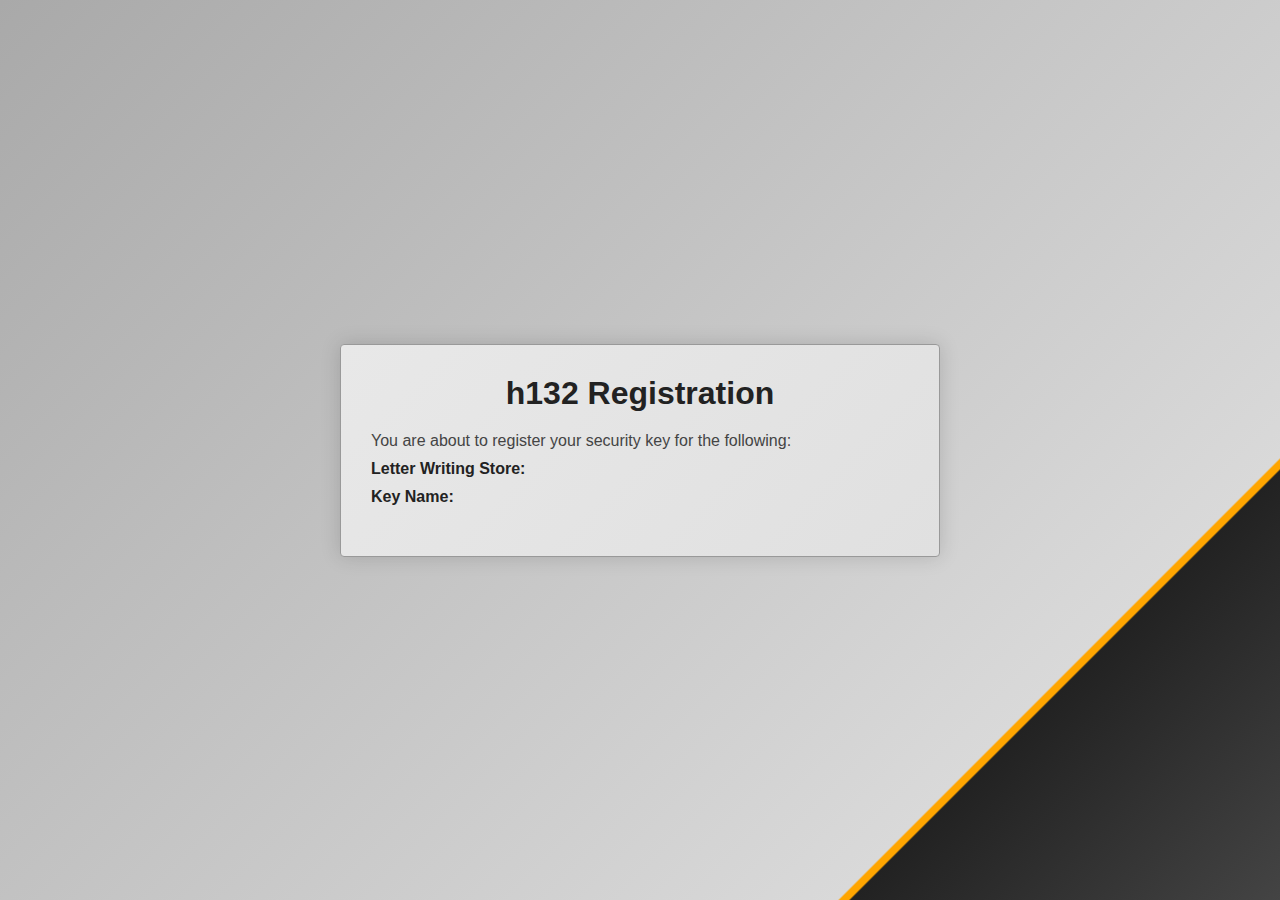
<file: static_webauthn_bridge/index.html>
<!DOCTYPE html>
<head>
<link rel="stylesheet" href="styles.css">
</head>
<body>
<div class="container">
    <header>
        <h1 id="header">h132 Registration</h1>
    </header>

    <section id="details">
        <p>You are about to register your security key for the following:</p>
        <p><strong>Letter Writing Store:</strong> <span id="lws_name"></span></p>
        <p><strong>Key Name:</strong> <span id="key_name"></span></p>
    </section>

    <section id="results">
        <textarea id="resultTextArea" readonly class="hidden">asdffdsa</textarea>
        <p id="errorMessage" class="hidden"></p>
    </section>

    <section id="actions">
        <button id="register" class="hidden">
            <div class="icon-container">🔐</div>
            <span id="actionLabel">Register</span>
        </button>
        <button id="login" class="hidden">
            <div class="icon-container">🔐</div>
            <span id="actionLabel">Login</span>
        </button>
        <button id="copy" class="hidden">
            <div class="icon-container">📋</div>
            <span id="actionLabel">Copy to Clipboard</span>
        </button>
    </section>
</div>
<script>
const $ = document.querySelector.bind(document);

function displayError(e) {
    $('#errorMessage').textContent = e;
    $('#details').classList.add('hidden');
    $('#actions').classList.add('hidden');
    $('#errorMessage').classList.remove('hidden');
}

// Parse a base64url-encoded gziped JSON object
async function parseZB64(encoded) {
    try {
        const b64 = encoded.replace(/-/g, '+').replace(/_/g, '/');
        const bytes = new Uint8Array([...atob(b64)].map(c => c.charCodeAt(0)));

        const dstream = new Response(bytes).body.
            pipeThrough(new DecompressionStream('gzip'));
        const optstext = await new Response(dstream).text();
        return JSON.parse(optstext);
    } catch (e) {
        throw new Error('Failed to parse zb64 - Please check if the URL is correct.');
    }
}

// Encrypt a byte array with AES-GCM derived using the JWK-encoded ECDH public key `ecdhKey`.
async function encrypt(ecdhKey, bs) {
    const myKey = await window.crypto.subtle.generateKey(
        {name: "ECDH", namedCurve: "P-256"},
        /* extractable=*/ false,
        ["deriveBits"]);
    const theirKey = await crypto.subtle.importKey(
        'jwk', ecdhKey, {name: 'ECDH', namedCurve: 'P-256'},
        /* extractable=*/false, []);
    const ss = await crypto.subtle.deriveBits(
        {name: 'ECDH', public: theirKey}, myKey.privateKey,
        256);
    const sskey = await crypto.subtle.importKey(
        'raw', ss, {name: 'HKDF'}, /* extractable=*/false, ['deriveKey']);
    const cek = await crypto.subtle.deriveKey(
        {
            name: 'HKDF',
            hash: 'SHA-256',
            salt: new TextEncoder().encode("h132_login"),
            info: new Uint8Array()
        },
        sskey, {name: 'AES-GCM', length: 256}, /* extractable=*/false, ['encrypt']);

    const iv = crypto.getRandomValues(new Uint8Array(12));
    const ivB64 = btoa(String.fromCharCode(...iv));
    const encryptedBs = await crypto.subtle.encrypt(
        {name: 'AES-GCM', iv: iv},
        cek, bs);
    const encryptedB64 = btoa(String.fromCharCode(...new Uint8Array(encryptedBs)));

    return {
        nonceB64: ivB64,
        encryptedB64: encryptedB64,
        pubJwk: await crypto.subtle.exportKey('jwk', myKey.publicKey)
    };
}

// Encode a JSON object to base64-encoded gzip
async function encodeZB64(obj) {
    const jsontext = JSON.stringify(obj);
    const optstream = new Response(jsontext).body.
        pipeThrough(new CompressionStream('gzip'));
    const optbytes = await new Response(optstream).arrayBuffer();
    return btoa(String.fromCharCode(...new Uint8Array(optbytes)));
}

$('#copy').addEventListener('click', () => {
    $("#resultTextArea").select();
    document.execCommand('copy');
});

document.addEventListener('DOMContentLoaded', async () => {
    const hash = new URL(document.location.toString()).hash;
    const optsjson = await parseZB64(hash.slice(1));

    if (optsjson['action'] == 'registration') {
        const opts = await (async () => {
            try {
                const opts = PublicKeyCredential.parseCreationOptionsFromJSON(optsjson.creation.publicKey);

                const name = opts.user.displayName;
                const [keyName, lwsName] = name.split("@");

                $('#lws_name').textContent = lwsName;
                $('#key_name').textContent = keyName;
                $('#register').classList.remove('hidden');

                return opts;
            } catch (e) {
                displayError(e);
            }
        })();

        $('#register').addEventListener('click', async () => { try {
            const cred = await navigator.credentials.create({ publicKey: opts });
            const credb64 = await encodeZB64(cred.toJSON());

            $('#resultTextArea').textContent = credb64;
            $('#resultTextArea').classList.remove('hidden');
            $('#register').classList.add('hidden');
            $('#copy').classList.remove('hidden');
        } catch (e) {
            displayError(e);
        }});
    } else if (optsjson['action'] == 'login') {
        $('#header').textContent = 'h132 Login';

        const opts = await (async () => {
            try {
                const opts = PublicKeyCredential.parseRequestOptionsFromJSON(optsjson.assertion.publicKey);

                const name = optsjson["userName"];
                const [keyName, lwsName] = name.split("@");

                $('#lws_name').textContent = lwsName;
                $('#key_name').textContent = keyName;
                $('#login').classList.remove('hidden');

                return opts;
            } catch (e) {
                displayError(e);
            }
        })();

        $('#login').addEventListener('click', async () => { try {
            const cred = await navigator.credentials.get({ publicKey: opts });
            console.dir(cred.toJSON());
            const credjson = cred.toJSON();

            const extResults = cred.getClientExtensionResults();
            const first = extResults?.prf?.results?.first;
            if (!first) {
                throw new Error('Failed to get prf result');
            }
            const firstb64 = btoa(String.fromCharCode(...new Uint8Array(first)));
            credjson.clientExtensionResults = {
                prf: { results: { first: firstb64 } }
            };

            const jsontext = JSON.stringify(credjson);
            const gzstream = new Response(jsontext).body.
                pipeThrough(new CompressionStream('gzip'));
            const gzbs = await new Response(gzstream).arrayBuffer();
            const enc = await encrypt(optsjson["ecdhKey"], gzbs);
            const encjsontext = JSON.stringify(enc);
            const encbs = new TextEncoder().encode(encjsontext);
            const b64 = btoa(String.fromCharCode(...new Uint8Array(encbs)));

            $('#resultTextArea').textContent = b64;
            $('#resultTextArea').classList.remove('hidden');
            $('#login').classList.add('hidden');
            $('#copy').classList.remove('hidden');
        } catch (e) {
            displayError(e);
        }});
    } else {
        displayError('Neither registration nor login parameter is provided');
    }
});
</script>
</file>
<file: static_webauthn_bridge/styles.css>
* {
    margin: 0;
    padding: 0;
    box-sizing: border-box;
}

body {
    font-family: 'Arial', sans-serif;
    background: linear-gradient(135deg,
        #a9a9a9 0%,
        #d9d9d9 79.7%,
        #ffa500 79.8%,
        #ffa500 80.2%,
        #222222 80.3%,
        #444444 100%);
    color: #222;
    display: flex;
    justify-content: center;
    align-items: center;
    height: 100vh;
}

.container {
    width: 100%;
    max-width: 600px;
    padding: 30px;
    background-color: #f0f0f0;
    border: 1px solid #999;
    border-radius: 4px;
    box-shadow: 0 0 20px rgba(0, 0, 0, 0.15);
    background-image: linear-gradient(135deg, #e8e8e8, #e0e0e0);
}

header {
    text-align: center;
    margin-bottom: 20px;
}

h1 {
    font-size: 2rem;
    margin-bottom: 10px;
    color: #222;
}

#details {
    margin-bottom: 20px;
}

#details p {
    margin-bottom: 10px;
    color: #444;
}

strong {
    color: #222;
}

button {
    background: linear-gradient(180deg, #28a745, #2a9146); /* Subtle vertical gradient */
    color: #fff;
    width: 100%; /* Full width button */
    padding: 10px 25px;
    border: none;
    border-radius: 4px;
    cursor: pointer;
    font-size: 1.1rem;
    display: flex;
    justify-content: center; /* Center the text within the button */
    align-items: center;
    position: relative; /* Positioning for the lock icon and separator */
    transition: background-color 0.3s, transform 0.3s;
}

button:hover {
    background: linear-gradient(180deg, #238c3f, #218838); /* Slightly darker vertical gradient on hover */
    transform: translateY(-2px);
    box-shadow: 0 4px 8px rgba(0, 0, 0, 0.2);
}

button .icon-container {
    width: 40px; /* Fixed width to create a square area */
    height: 40px; /* Equal height to make it square */
    display: flex;
    justify-content: center; /* Center horizontally */
    align-items: center; /* Center vertically */
    position: absolute;
    left: 0;
    background-color: rgba(0, 0, 0, 0.1); /* Optional subtle background for the icon region */
}

button .icon-container::after {
    content: ""; /* Separator line */
    position: absolute;
    right: -1px; /* Align to the right edge of the icon */
    width: 1px;
    height: 100%;
    background-color: #fff; /* Separator color */
}

button span {
    margin-left: 40px; /* Offset text to account for the icon area */
}

textarea {
    width: 100%;
    height: 250px;
    background-color: #e7e7e7;
    color: #222;
    border: 1px solid #999;
    padding: 10px;
    margin: 0 0 5px;
    resize: none;
    font-family: monospace;
    font-size: 0.7em;
}

textarea[readonly] {
    opacity: 0.95;
}

.hidden {
    display: none;
}

#errorMessage {
    color: #ff4d4d;
    margin-top: 10px;
}

/* Accent colors for highlights */
#letter_writing_set {
    color: #555;
}

#key_name {
    color: #222;
}
</file>
